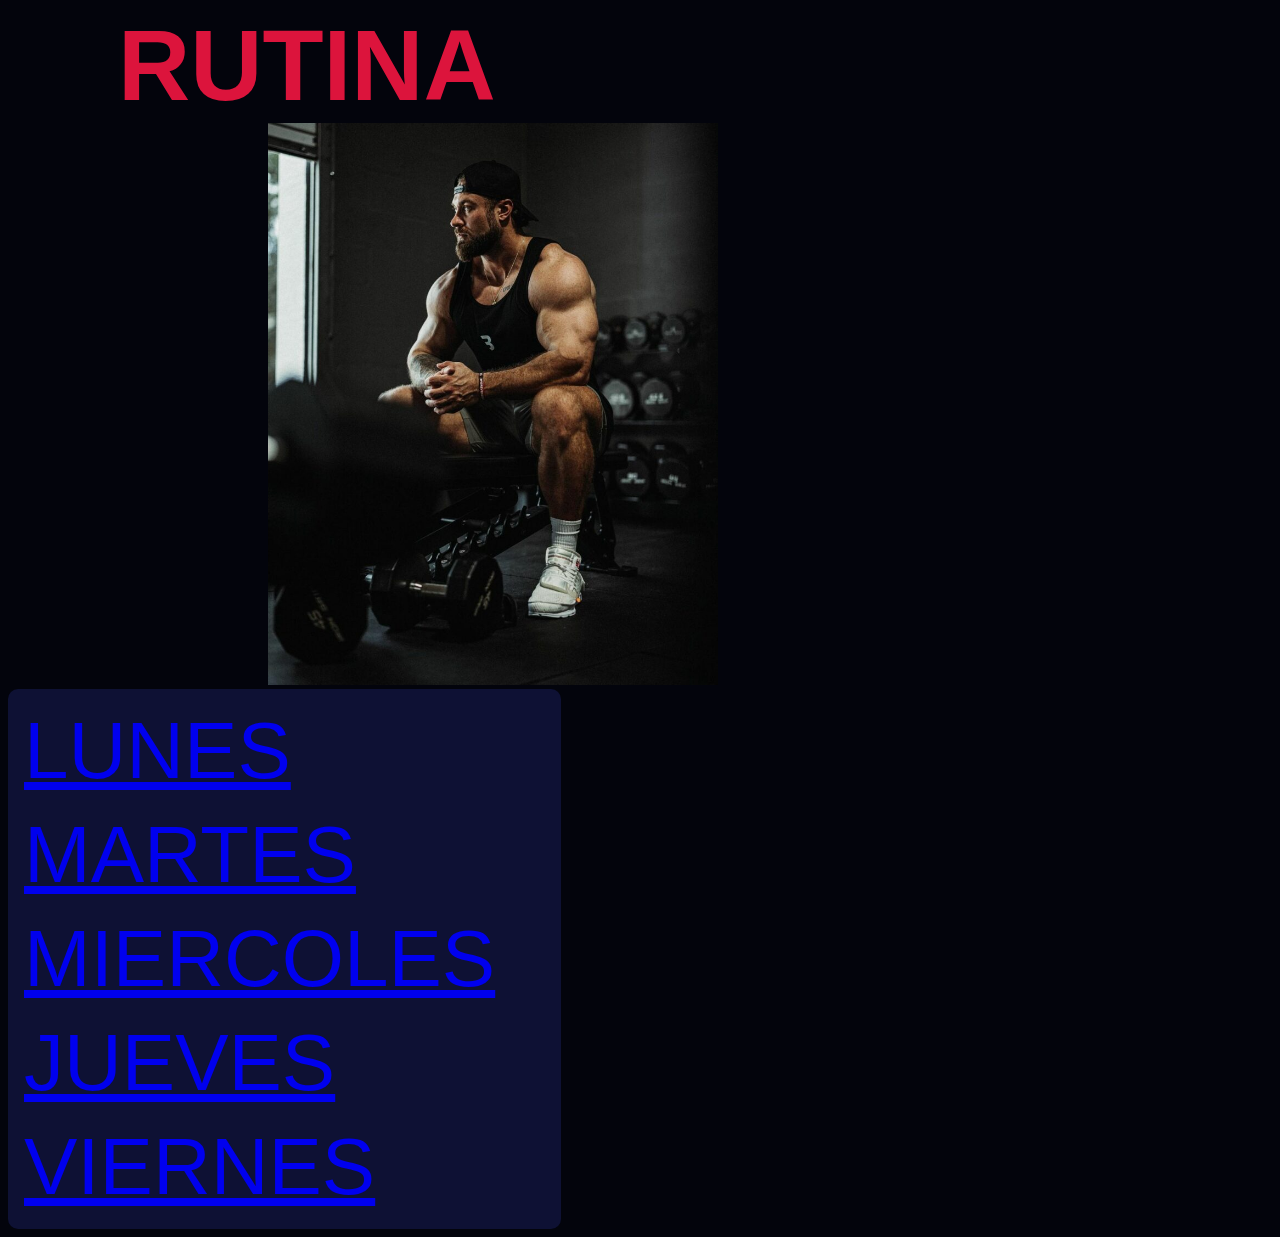
<file: index.html>
<!DOCTYPE html>
<html lang="en">
    <link rel="stylesheet" href="styles.css"/>
<head>
    <meta charset="UTF-8">
    <meta name="viewport" content="width=device-width, initial-scale=1.0">
    <h1 class="box">RUTINA</h1>
    <img class="cbomba" src="images/cbomba.jpg" alt="CBOMBA MI DIOS">
    
    <ul class="box">
        <li><a href=dia1/dia1.html>LUNES</a></li>
        <li><a href=dia2/dia2.html>MARTES</a></li>
        <li><a href=dia3/dia3.html>MIERCOLES</a></li>
        <li><a href=dia4/dia4.html>JUEVES</a></li>
        <li><a href=dia5/dia5.html>VIERNES</a></li>
    </ul>
</head>
<body>
    
</body>
</html>
</file>
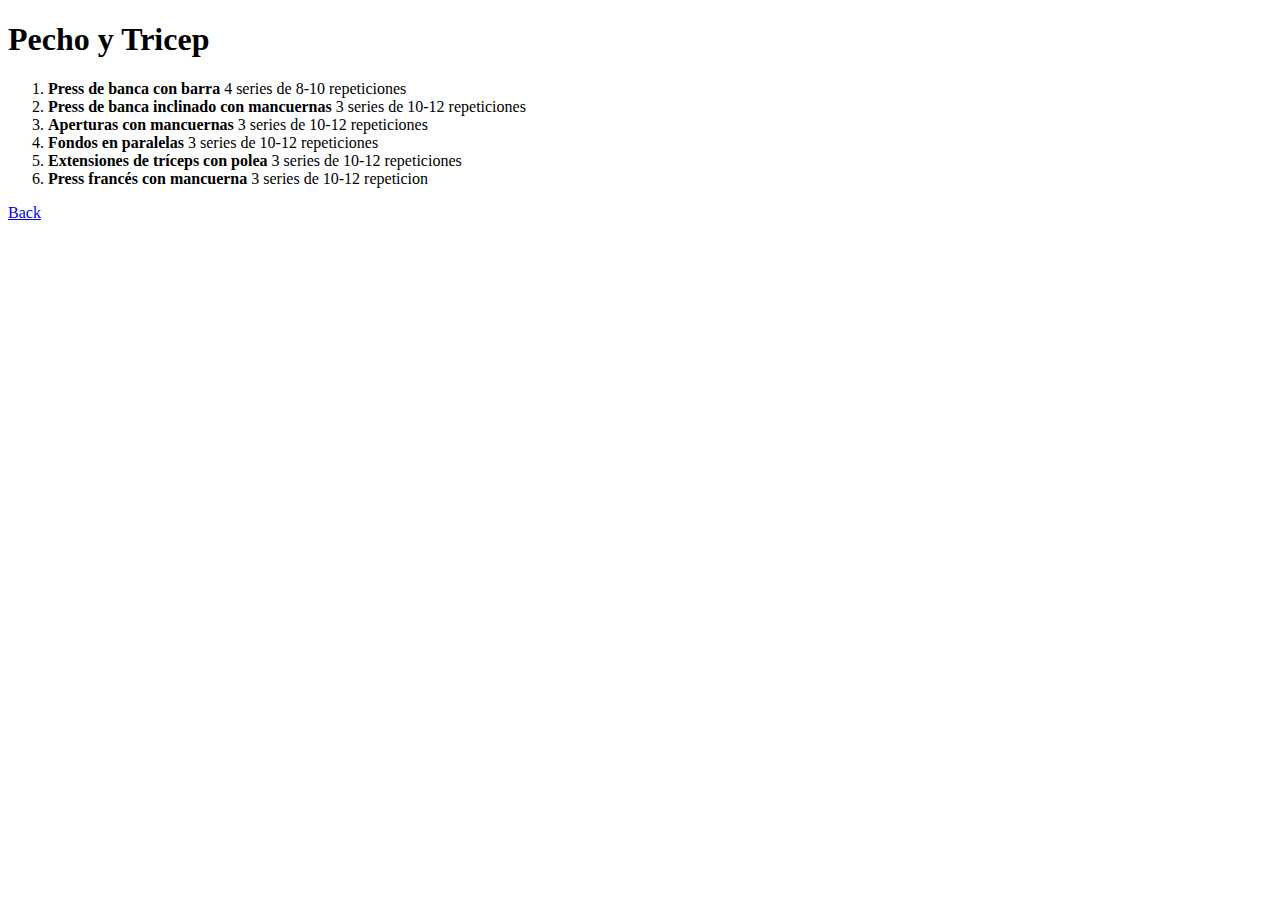
<file: dia1/dia1.html>
<!DOCTYPE html>
<html lang="en">
<head>
    <meta charset="UTF-8">
    <meta name="viewport" content="width=device-width, initial-scale=1.0">
    <h1>Pecho y Tricep</h1>
    <ol>
        <li><b>Press de banca con barra</b>  4 series de 8-10 repeticiones</li>
        <li><b>Press de banca inclinado con mancuernas</b>  3 series de 10-12 repeticiones</li>
        <li><b>Aperturas con mancuernas</b>  3 series de 10-12 repeticiones</li>
        <li><b>Fondos en paralelas</b>  3 series de 10-12 repeticiones</li>
        <li><b>Extensiones de tríceps con polea</b>  3 series de 10-12 repeticiones</li>
        <li><b>Press francés con mancuerna</b>  3 series de 10-12 repeticion</li>
    </ol>
    <p><a href = "../index.html">Back</a></p>
</head>
<body>
    
</body>
</html>
</file>
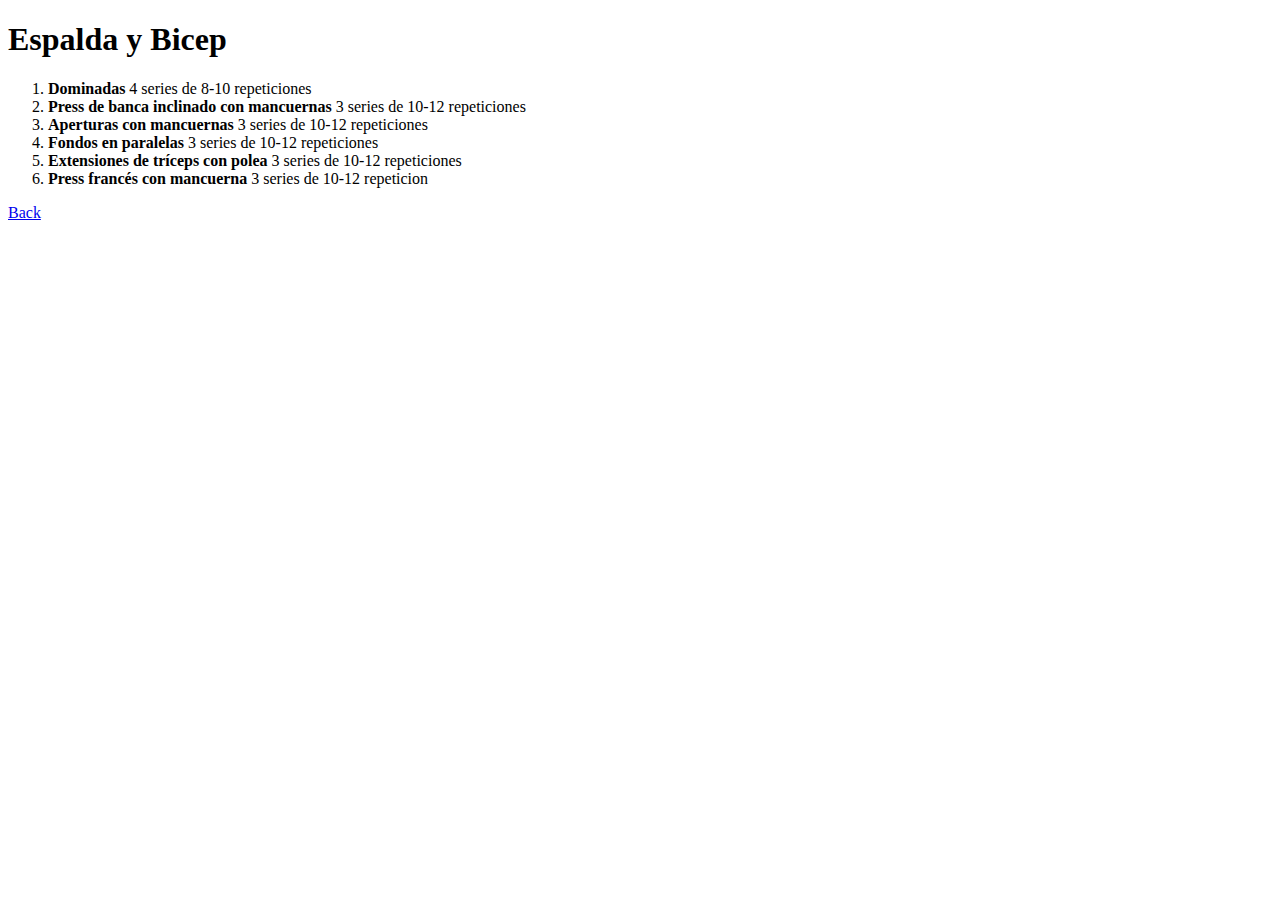
<file: dia2/dia2.html>
<!DOCTYPE html>
<html lang="en">
<head>
    <meta charset="UTF-8">
    <meta name="viewport" content="width=device-width, initial-scale=1.0">
    <h1>Espalda y Bicep</h1>
    <ol>
        <li><b>Dominadas</b>  4 series de 8-10 repeticiones</li>
        <li><b>Press de banca inclinado con mancuernas</b>  3 series de 10-12 repeticiones</li>
        <li><b>Aperturas con mancuernas</b>  3 series de 10-12 repeticiones</li>
        <li><b>Fondos en paralelas</b>  3 series de 10-12 repeticiones</li>
        <li><b>Extensiones de tríceps con polea</b>  3 series de 10-12 repeticiones</li>
        <li><b>Press francés con mancuerna</b>  3 series de 10-12 repeticion</li>
    </ol>
    <p><a href = "../index.html">Back</a></p>
</head>
<body>
    
</body>
</html>
</file>
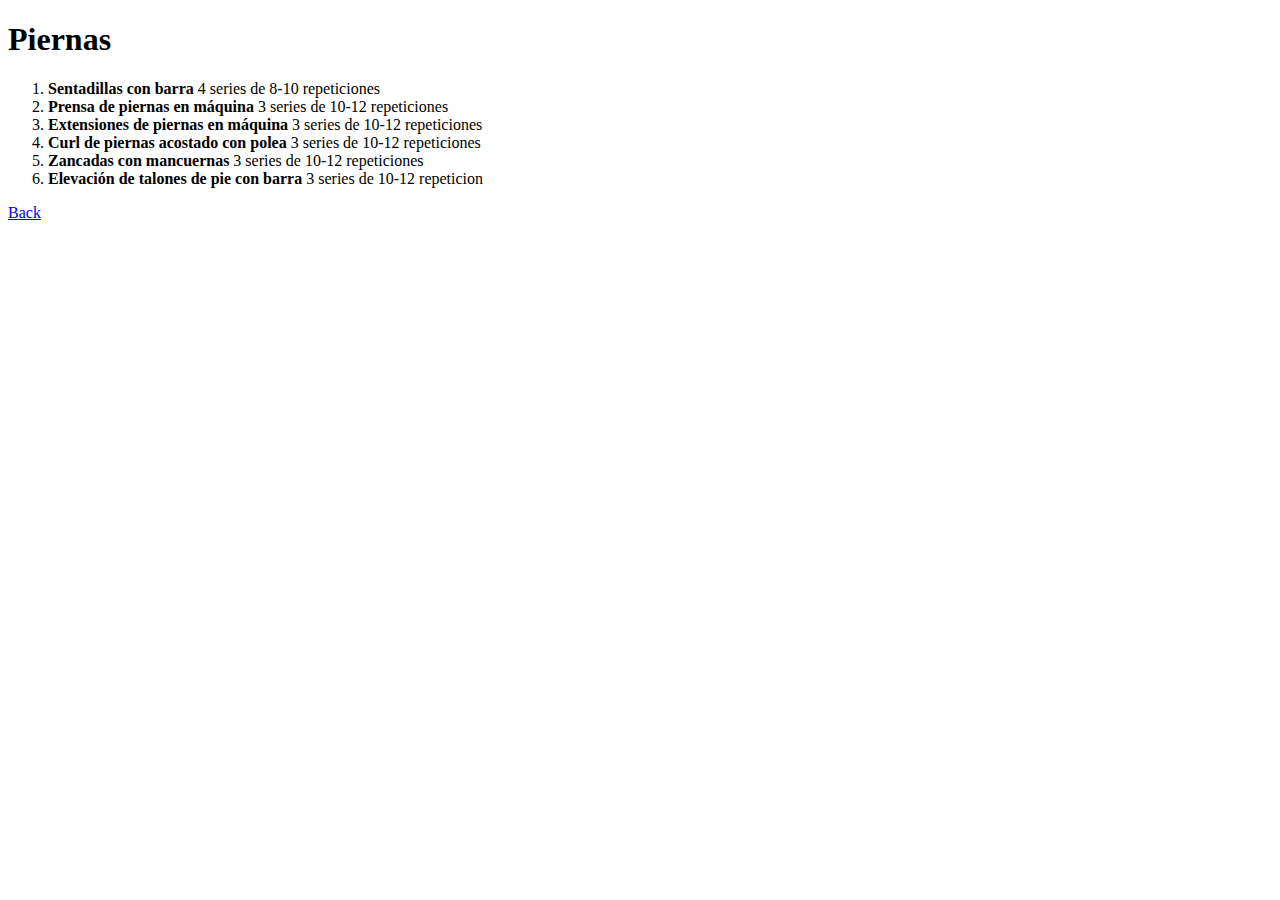
<file: dia3/dia3.html>
<!DOCTYPE html>
<html lang="en">
<head>
    <meta charset="UTF-8">
    <meta name="viewport" content="width=device-width, initial-scale=1.0">
    <h1>Piernas</h1>
    <ol>
        <li><b>Sentadillas con barra</b>  4 series de 8-10 repeticiones</li>
        <li><b>Prensa de piernas en máquina</b>  3 series de 10-12 repeticiones</li>
        <li><b>Extensiones de piernas en máquina</b>  3 series de 10-12 repeticiones</li>
        <li><b>Curl de piernas acostado con polea</b>  3 series de 10-12 repeticiones</li>
        <li><b>Zancadas con mancuernas</b>  3 series de 10-12 repeticiones</li>
        <li><b>Elevación de talones de pie con barra</b>  3 series de 10-12 repeticion</li>
    </ol>
    <p><a href = "../index.html">Back</a></p>
</head>
<body>
    
</body>
</html>
</file>
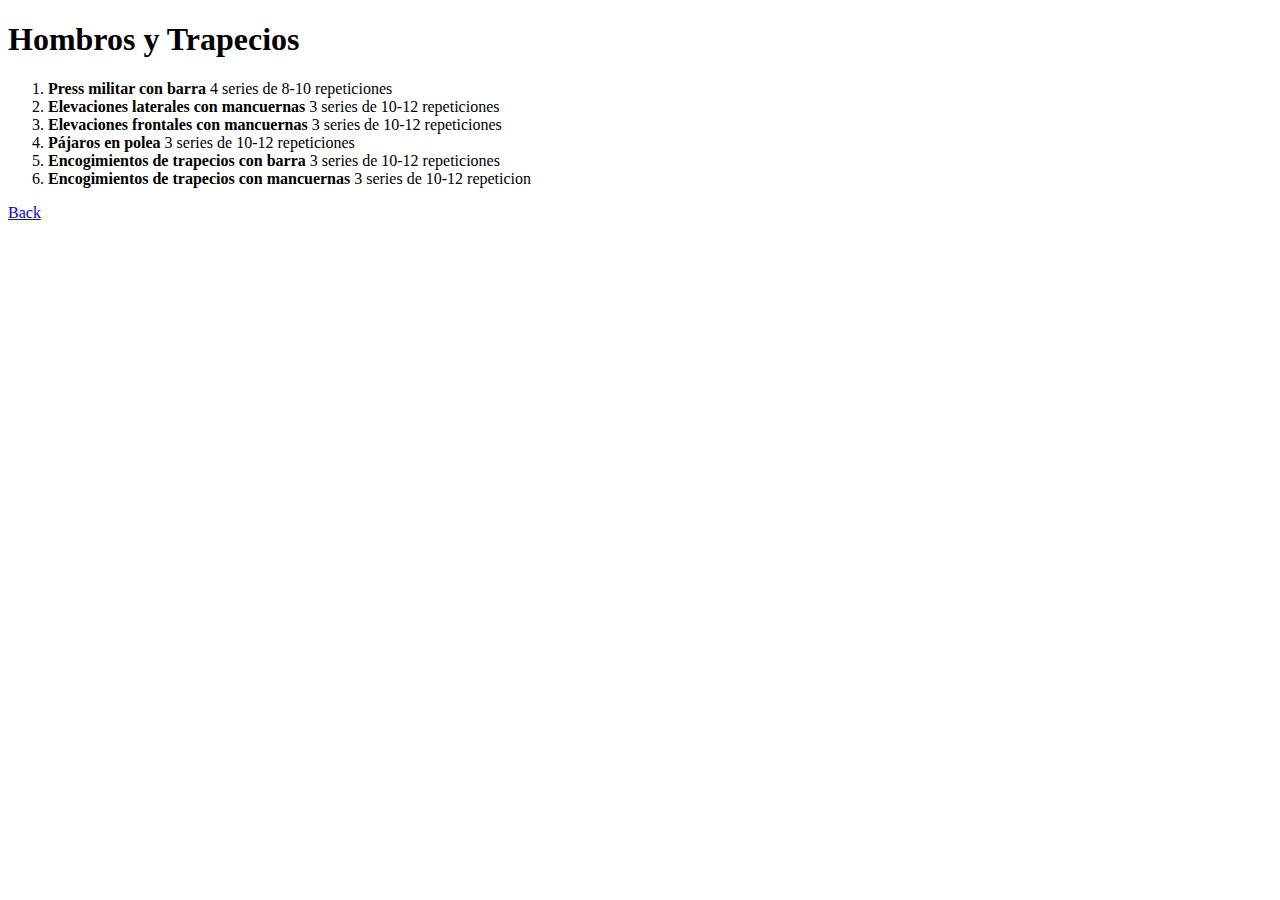
<file: dia4/dia4.html>
<!DOCTYPE html>
<html lang="en">
<head>
    <meta charset="UTF-8">
    <meta name="viewport" content="width=device-width, initial-scale=1.0">
    <h1>Hombros y Trapecios</h1>
    <ol>
        <li><b>Press militar con barra</b>  4 series de 8-10 repeticiones</li>
        <li><b>Elevaciones laterales con mancuernas</b>  3 series de 10-12 repeticiones</li>
        <li><b>Elevaciones frontales con mancuernas </b>  3 series de 10-12 repeticiones</li>
        <li><b>Pájaros en polea</b>  3 series de 10-12 repeticiones</li>
        <li><b>Encogimientos de trapecios con barra</b>  3 series de 10-12 repeticiones</li>
        <li><b>Encogimientos de trapecios con mancuernas</b>  3 series de 10-12 repeticion</li>
    </ol>
    <p><a href = "../index.html">Back</a></p>
</head>
<body>
    
</body>
</html>
</file>
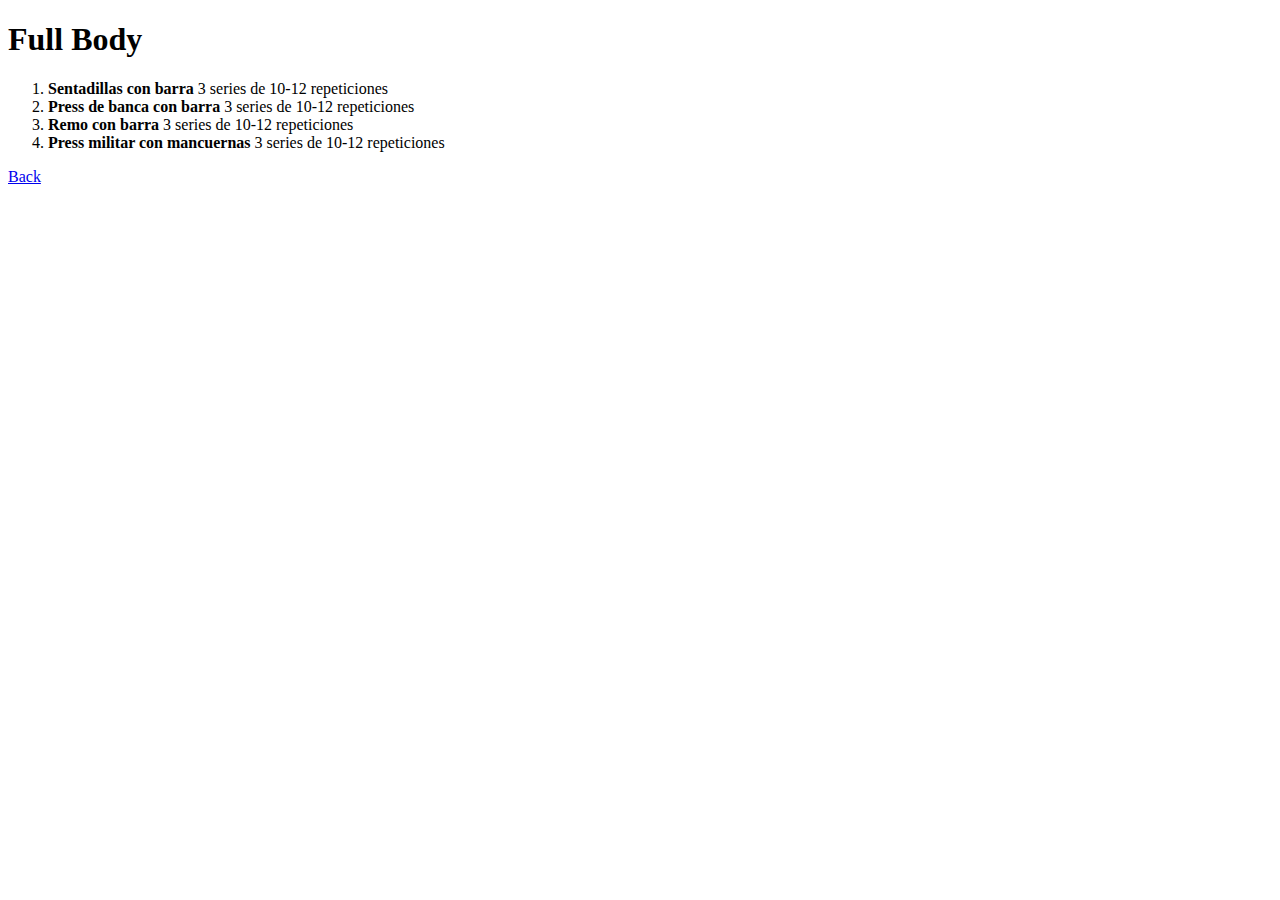
<file: dia5/dia5.html>
<!DOCTYPE html>
<html lang="en">
<head>
    <meta charset="UTF-8">
    <meta name="viewport" content="width=device-width, initial-scale=1.0">
    <h1>Full Body</h1>
    <ol>
        <li><b>Sentadillas con barra</b>  3 series de 10-12 repeticiones</li>
        <li><b>Press de banca con barra</b>  3 series de 10-12 repeticiones</li>
        <li><b>Remo con barra</b>  3 series de 10-12 repeticiones</li>
        <li><b>Press militar con mancuernas</b>  3 series de 10-12 repeticiones</li>
    </ol>
    <p><a href = "../index.html">Back</a></p>
</head>
<body>
    
</body>
</html>
</file>
<file: styles.css>
html {
  background-color:#03040c ;
  box-sizing: border-box;
  color: #fbfbfe;

}

*,
*::before,
*::after {
  box-sizing: inherit;
}

* {
    font-family:Arial, Helvetica, sans-serif;
    list-style: none;
   
    /* text-align: center; */
    
}
.cbomba, h1.box{
  display: inline;
}

ul{
  background-color: #0e1134;
  width: fit-content;
  margin: 0px;
  border: 0px;
  padding: 10px;
  padding-right: 60px;
   border-radius: 10px;
}
li{
  font-size: 80px;
  padding: 6px;
}

img {

  height :auto;
  width: 450px;
  margin-left: 260px;
}

h1 {
  font-size: 100px;
  width: fit-content;
 padding: 100px;
  margin-left: 10px;
  color: crimson;
  align-content: center;
}
</file>
